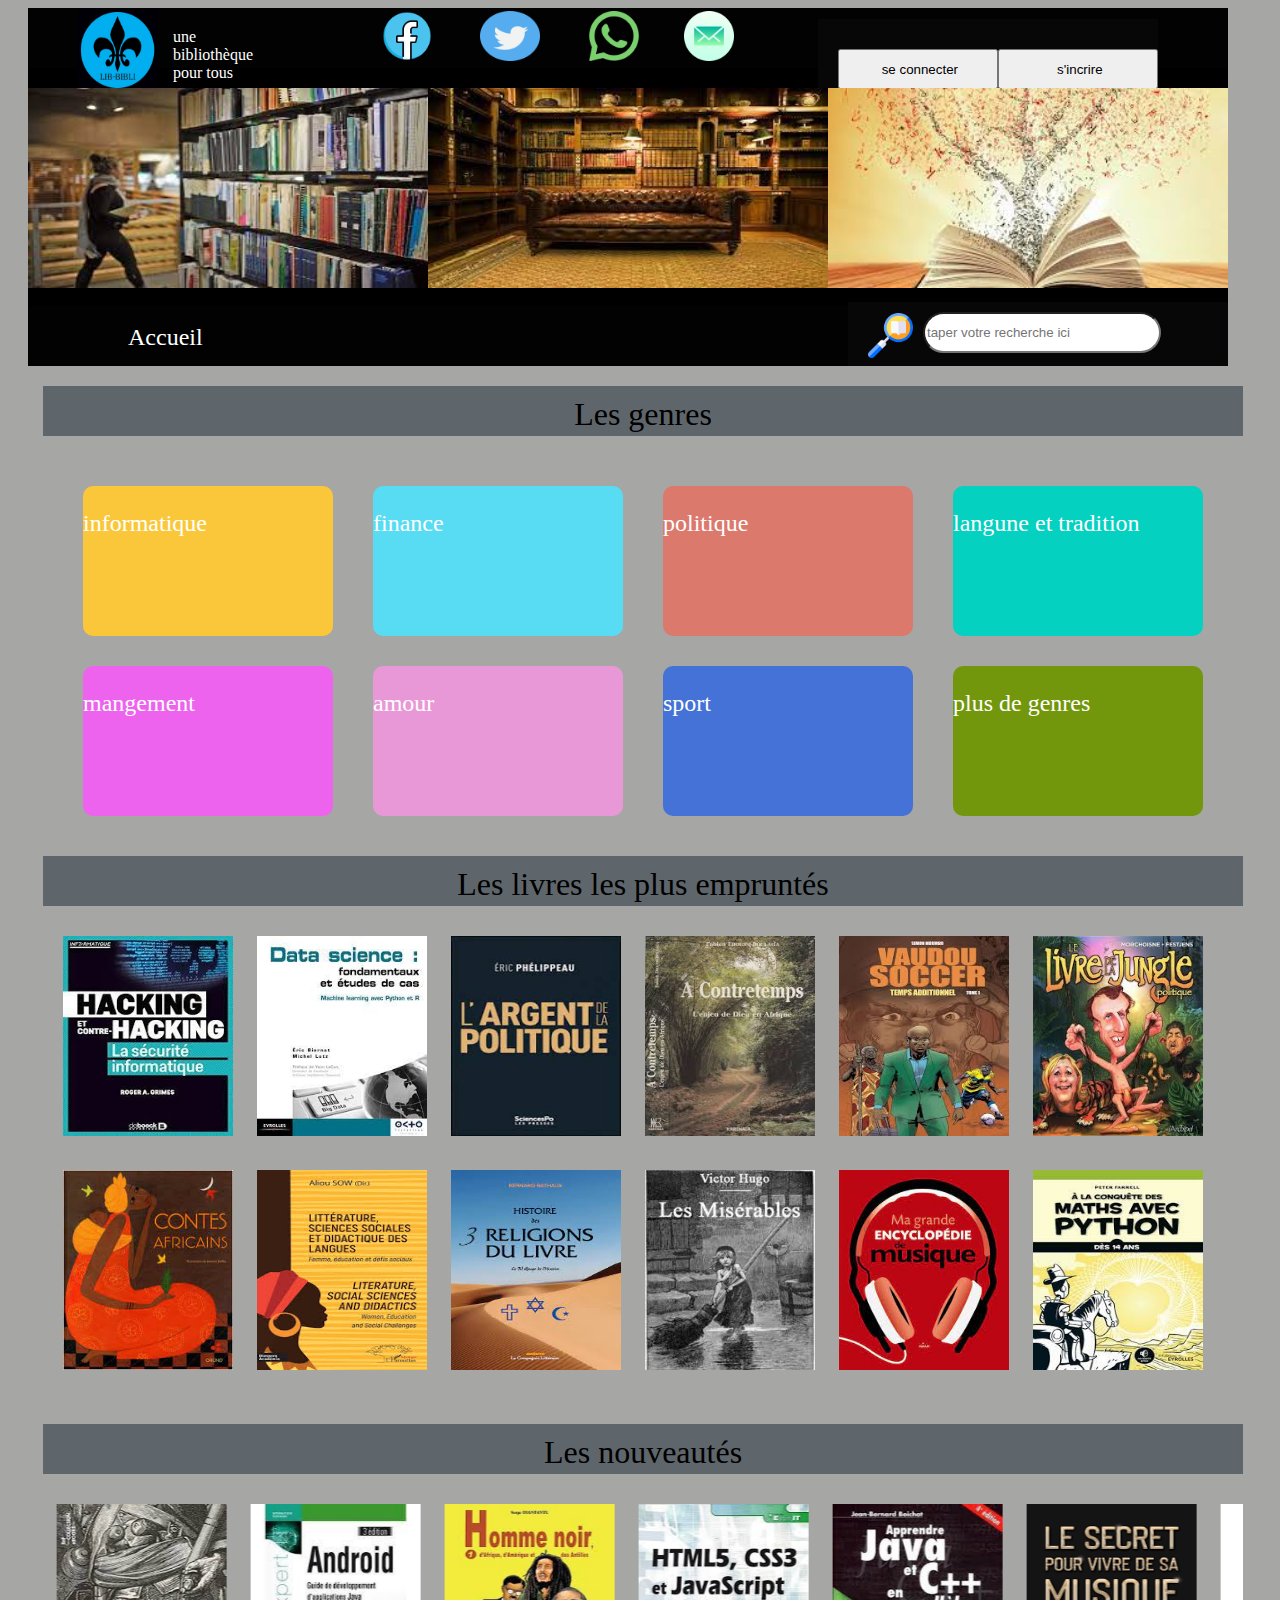
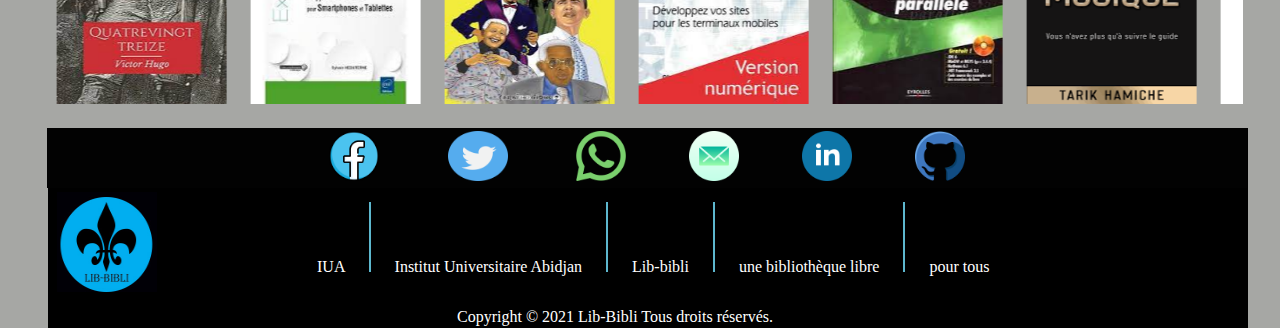
<file: projet_gestion_bibli/html/index.html>
<!DOCTYPE html>
<html>
<head>
	<meta charset="utf-8"/>
<title>Accueil Principale</title>
<link rel="stylesheet" type="text/css" href="../css/menu.css">
<link rel="stylesheet" href="../css/index.css">
<style>
  .vertical-line{
    border-left: 2px solid rgb(93, 183, 206);
    display: inline-block;
    height: 70px;
    margin: 0 20px;
  }
</style>

</head>
<body >






   <div class="inde" >
    <span style="width: 100px; height: 80px; clear: both; float: left; margin-left: 10px;margin-top: -130px; color: aliceblue;" >hgfddsfxghjkl;</span>  
	<div class="imag_top">
    <img src="../images/LIB-BIBLI.jpg" style="width: 80PX; height: 80PX;clear: both;float: left;margin-left:-280px">
    <aside style="color: white;clear: both;float: left;; margin-left: -200px; margin-top: -60px; width: 100px;height: 100px; padding-left: 15px;">
      une bibliothèque pour tous </aside>
<table border="0" width="400px" height="45px" >
 <tr> 
  
  <td align="center"><img src="../images/logo-facebook.png" width="50px" height="50px"/></td>
  <td align="center"><img src="../images/twitter.png" width="60px" height="50px"/></td>
  <td align="center"><img src="../images/whatsapp.png" width="50px" height="50px"/></td>
  <td align="center"><img src="../images/e-mail.png" width="50px" height="50px"/></td>
</tr>
</table>
  </div>
  <div class="btn-connecter" style="

 width: 160px;
 height: 40px;
 float: right;
 
 margin-right: 70px;
 margin-top: -69px;
 padding-top: 30px;
 padding-left: 30px;
 " > 
  <a href="user_inscris.php">
    <input type="submit" name="s'icrire" value=" s'incrire" style=" height: 40px;width: 160px;"/>
</a>
    </div>
<div class="btn-connecter"  > 
 <a href="connexion.php">
    <input type="submit" name="se connecter" value=" se connecter" style=" height: 40px;width: 160px;"/>
    </a>
    </div>
   
    </div>
    <div class="imag_center" style="background-color: black;">
    <!-- IMAGE apres le head-->
    
    <img src="../images/livre1.jpg" style="float: right; height: 200px;width: 400px;margin-top: 20px;"/>
    <img src="../images/inscrie1.jfif" style="float: right; height: 200px;width: 400px; margin-top: 20px;"/>
    <img src="../images/inscrie.jfif" style="float: right; height: 200px;width: 400px; margin-top: 20px;"/>
   

   </div>
    <div class="inde" style="margin-top: -2px;" >
      <ul> 
        <li><a href="index.html" style="font-size: x-large;">Accueil</a></li>
        
        
        </ul>
     
        <div style="width: 330px; 
        height: 60px; 
        background-color:rgb(7, 7, 7);
         clear: both;
          float:right;
          margin-top: -50px;
          padding-top: 10px;
          padding-right: 50px;
          padding-bottom: 10px;

          ">
   
          <img src="../images/chercher.png" 
          style="clear: both;float: left;;width: 45px;height: 45px; margin-left: 10px;margin-top: 1px; padding-left: 10px;padding-right: 10px;"/>
          <input type="text" name="recherche" placeholder="taper votre recherche ici" style="width: 230px; height: 35px;border-radius:100px" />
         
        </div>
        </div>
    
        
      


<!-- panneau des genres -->
<div  style="
      clear: both;
     float: right;
    
      width: 1200px;
      height: 1300px;
      background-color:rgb(166, 167, 164);
      margin-top: 0px;
      margin-right: 29px;
"
>
<span class="baniere" style="margin-top: 20px;">
  
   <p style="text-align: center;font-size:xx-large;margin-top: 10px;">Les  genres </p>
 
</span>
<span class="baniere" style="margin-top: 20px;background-color:rgb(166, 167, 164); height: 350px;">
  <aside class=" ind_aside_g G1  " style="background-color: rgb(250, 199, 59);"> 
    <p>informatique</p>
    
  </aside>

  <aside class="  ind_aside_g G2  " style="background-color:rgb(87, 220, 243);"> 
    <p>finance</p>
  
  </aside>
  <aside class="  ind_aside_g G3 " style="background-color:rgb(219, 121, 109);">
    <p>politique</p>
  </aside>
  <aside class="  ind_aside_g G4  " style="background-color:rgb(4, 209, 192);">
    <p>langune et tradition</p>
  </aside>
  <aside class="  ind_aside_g G5  "  style="background-color:rgb(238, 99, 238);">
    <p>mangement</p>
  </aside>
  <aside class="  ind_aside_g G6  " style="background-color:rgb(233, 152, 215);">
    <p>amour</p>
  </aside>
  <aside class="  ind_aside_g G7  " style="background-color:rgb(68, 114, 214);">
    <p>sport</p>
  </aside>
  <aside class="  ind_aside_g G8  " style="background-color:rgb(114, 151, 12);">
    <p>plus de genres</p>
   </aside>
 
</span>
  

<span class="baniere"><p style="text-align: center;font-size:xx-large;margin-top: 10px;">Les livres les plus empruntés  </p></span>
          
          <!--les livre les plus empruntés -->
          <span style="width: 1200px; height: 330px;">
            <img src="../images/informatique/hack_inf.jfif" class="img_aside"/>
            <img src="../images/informatique/big_data_inf.jfif" class="img_aside"/>
            <img src="../images/politique/argent_politique.jfif" class="img_aside"/>
            <img src="../images/amour/contretemps_am.jfif" class="img_aside"/>
            <img src="../images/sport/voudou_scocer_sp.jfif" class="img_aside"/>
            <img src="../images/politique/jungle_pol.jfif" class="img_aside"/>
            <img src="../images/conte/conte_afrik_ct.jfif" class="img_aside"/>
            <img src="../images/literature/social_lt.jfif" class="img_aside"/>
            <img src="../images/autre/les_trois_religions_au.jfif" class="img_aside"/>
            <img src="../images/autre/les miserable_au.jfif" class="img_aside"/>
            <img src="../images/autre/musique1_au.jfif" class="img_aside"/>
            <img src="../images/autre/python3_au.jfif" class="img_aside"/>
          </span>

  <span class="baniere"><p style="text-align: center;font-size:xx-large;margin-top: 10px;">Les nouveautés </p></span>
    
  <span style="width: 1200px; height: 330px;">
           
     
    <p>
      <marquee BEHAVIOR="alternate" scrolldelay="700">
        <img src="../images/autre/96_victor_hugo_au.jfif" class="img_aside"/>
        <img src="../images/autre/android_au.jfif" class="img_aside"/>
        <img src="../images/autre/homme_au.jfif" class="img_aside"/>
        <img src="../images/autre/html_css_js_au.jfif" class="img_aside"/>
        <img src="../images/autre/java_c_au.jfif" class="img_aside"/>
        
        
        
        <img src="../images/autre/musique2_au.png" class="img_aside"/>
       
        <img src="../images/autre/nu_au.jfif" class="img_aside"/>
        <img src="../images/autre/on_se_chamaille_au.jfif" class="img_aside"/>
        <img src="../images/autre/oracle_au.jfif" class="img_aside"/>
        
        
      </marquee>
    </p>


  </span>

           


<!-- The dots/circles -->
<div style="text-align:center;clear: both;" >
  <span class="dot" onclick="currentSlide(1)"></span> 
  <span class="dot" onclick="currentSlide(2)"></span> 
  <span class="dot" onclick="currentSlide(3)"></span> 
</div>


<!--<script>
var slideIndex = 0;
showSlides();

function showSlides() {
  var i;
  var slides = document.getElementsByClassName("mySlides");
  for (i = 0; i < slides.length; i++) {
    slides[i].style.display = "none"; 
  }
  slideIndex++;
  if (slideIndex > slides.length) {slideIndex = 1} 
  slides[slideIndex-1].style.display = "block"; 
  setTimeout(showSlides, 5000); // Change image every 2 seconds
}
</script>
-->
<footer>
  <div class="inde" style="margin-left: -1px;">
    <div class="imag_top" style="margin-left: 250px;">
  <table border="0" width="700px" height="45px" >
   <tr> 
    
    <td align="center"><img src="../images/logo-facebook.png" width="50px" height="50px"/></td>
    <td align="center"><img src="../images/twitter.png" width="60px" height="50px"/></td>
    <td align="center"><img src="../images/whatsapp.png" width="50px" height="50px"/></td>
    <td align="center"><img src="../images/e-mail.png" width="50px" height="50px"/></td>
    <td align="center"><img src="../images/linkedin.png" width="50px" height="50px"/></td>
    <td align="center"><img src="../images/github.png" width="50px" height="50px"/></td>
  </tr>
  </table>
    </div>
 
    <p style="clear: both; float: left;margin-left: 410px; margin-top: 120px; color: white;">
      Copyright © 2021 Lib-Bibli Tous droits réservés.</p> 
      <span style="width: 100px; height: 80px; clear: both; float: left; margin-left: 10px;margin-top: -150px;" ><img src="../images/LIB-BIBLI.jpg" style="width: 100PX; height: 100PX;"></span>  
       <div style="clear: both; float: left; margin-top: -140px; margin-left: 270px; color: white; "> 
     
 
IUA <n>    
<span class="vertical-line"></span>
Institut Universitaire Abidjan
    <span class="vertical-line"></span>
   Lib-bibli
    <span class="vertical-line"></span>
    une bibliothèque libre
    <span class="vertical-line"></span>
  pour tous
  </div>
</footer>
</body>
</html>
</file>
<file: projet_gestion_bibli/css/menu.css>
.menu{
	float: right;
	margin-right: 195px;
	border-radius: 40px;
	width: 850px;
	height: 50px;

	background-color:rgb(136, 136, 143);
	margin-bottom: 60px;
	
} 



ul li {
	position: relative;
	list-style: none;
	float: left;
	margin-left: 10px;
	padding-left: 50px;
}

ul li a{
	text-shadow: 2px 2px 4px #000000;
	font-family: cursive;
	display: block;
	line-height: 30px;
	width: 92px;
	color:white;
	text-decoration: none;
    
}
ul li a:hover{
	background-color:rgb(216, 210, 210) ;
	width: auto;
	text-decoration: none;
}

ul ul {
	position: absolute;
	visibility: hidden;


}
ul ul li a{
	clear: both;
	width: auto;
	display: block;
	background-color: #bfecd1;
	width: 270px;
	height: 40px;
	text-align:center;
	color: rgb(12, 11, 11);
	border-top: 1px solid white;
	margin-left: -135px ;
	
	
}
.menu ul li:hover ul{
	visibility: visible;
	
}
</file>
<file: projet_gestion_bibli/css/index.css>
body{
    background-color:rgb(166, 167, 164);
}
.inde{
	width: 1200px;
	height: 60px;
	background-color: rgb(2, 2, 2);
    float: left;
    margin-left: 20px;

   
}
.baniere{
    clear: both;
    float: left;
    width: 1200px;
    height: 50px;
    margin-top: 50px;
    background-color: rgb(95, 102, 107);

}

 .btn-connecter{
	
     width: 160px;
     height: 40px;
     float: right;
     margin-right: -30px;
     margin-top: -69px;
     padding-top: 30px;
     padding-left: 20px;
	 background-color: rgb(7, 7, 7);
 }
 input{
     width: 130px;
     height: 40px;
 }
 .imag_center{
     background-color:black;
     width: 1200px;
     height: 300px;
     margin-left: 20px;
     
 }
 /* genre le style des panneau genres */
 .ind_aside_g{
    float: left;
    margin-left: 40px;
    margin-top: 30px;
    width: 250px;
    height: 150px;
    color: white;
    font-size: x-large;
    background-color: rgb(243, 227, 227);
    border-radius: 10PX;
 }

  /* fin genre le style des panneau genres */
 .imag_top{
margin-left:330px;
 }
 .ind_aside {
     float: left;
     margin-left: 50px;
     margin-top: 70px;
     width: 330px;
     height: 330px;
     color: white;
     
     
 }
 
 .img_aside{
    width: 170px;
    height: 200px;
    margin-left: 20px;
    margin-top: 30px;
    
 }
 
 
     
 
 .ind_aside7{
     width: 1200px;
     height: 350px;
 }
 footer{
    clear: both;
    float: right;
     width: 1200px;
     color: white;
   background-color: black;
     height: 200px;
     margin-right: -5px;
    
     

 }
</file>
